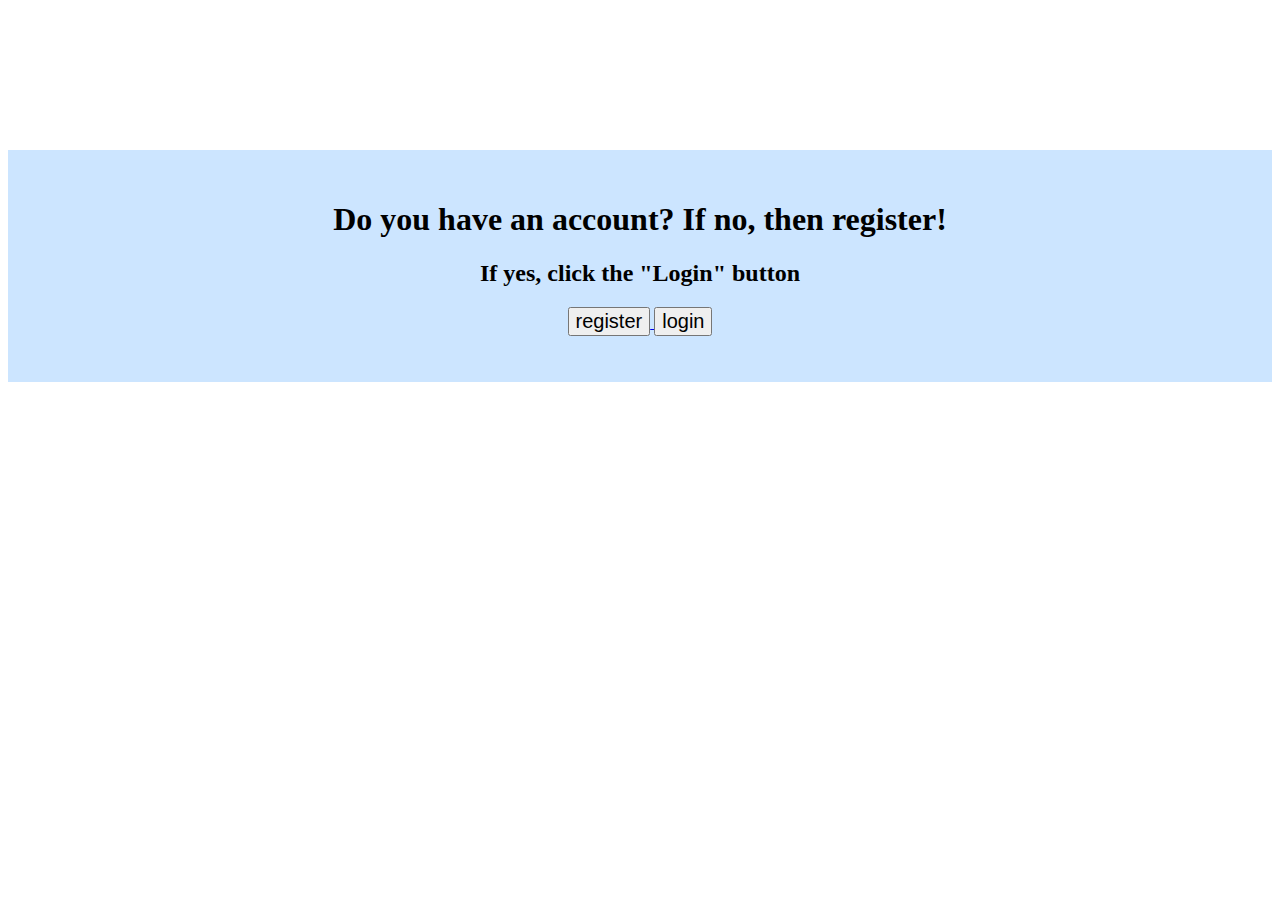
<file: index.html>
<html>
<head>
	<meta charset="utf-8">
	<link type = "text/css" rel = "stylesheet" href = "hello.css" />
	<script type="text/javascript" src="prototype.js"></script>
</head>
<body><div id = "form">
<center><h1>Do you have an account? If no, then register!</h1>
<h2>If yes, click the "Login" button</h2>

<p><a href = "register.html"><input type = "submit" name = "next" value = "register"/> </a>
<a href = "login.html"><input type = "submit" name = "next1" value = "login"/></a></p> 
</center> 
</div>



</body>
</html>
</file>
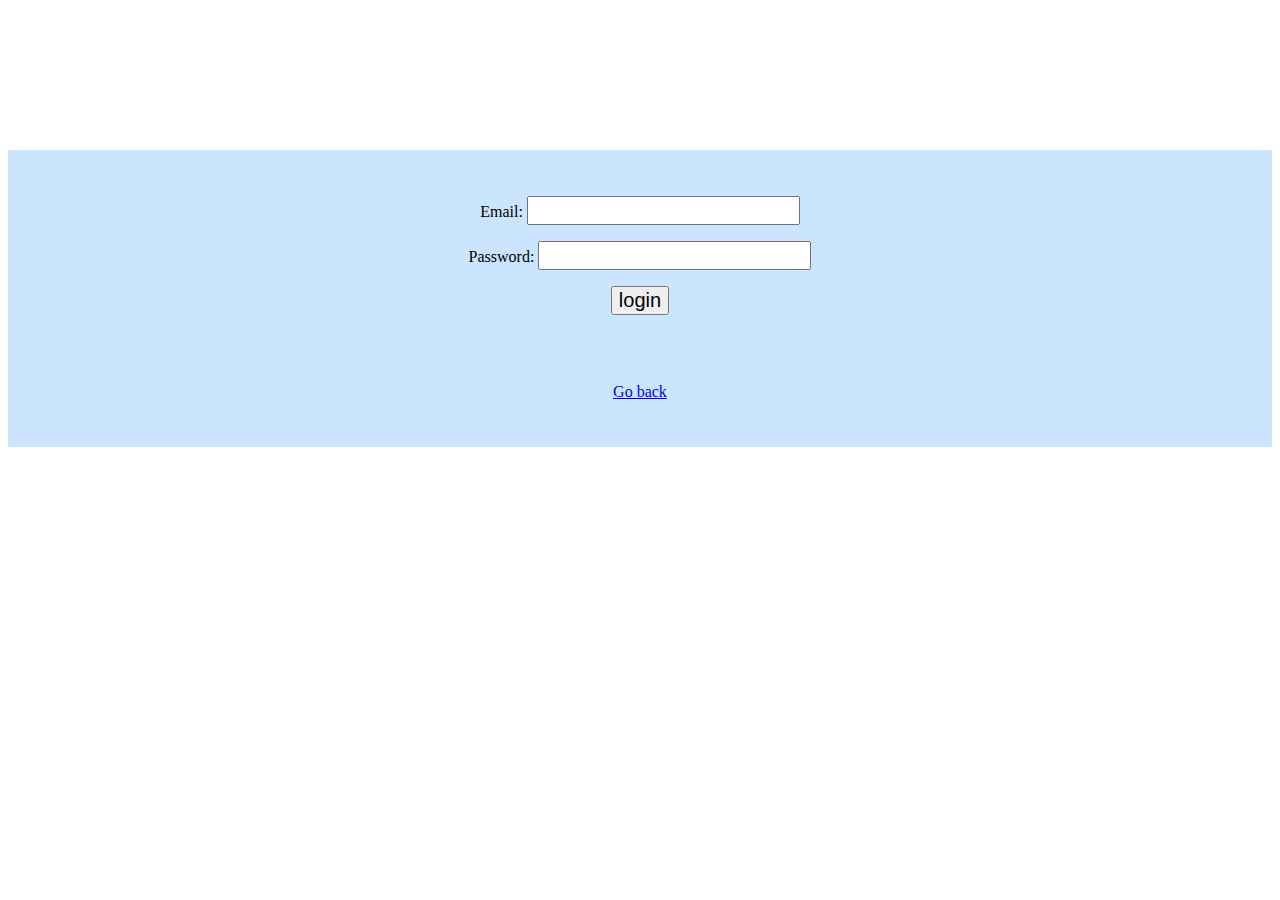
<file: login.html>
<html>
<head>
	<meta charset="utf-8">
	<link type = "text/css" rel = "stylesheet" href = "hello.css" />
	<script type="text/javascript" src="prototype.js"></script>
</head>
<form method = "POST">
<div id = "form">
<center>

<p>Email:  <input type="text" name="email" /> </p>
<p>Password:  <input type="password" name="password" /> </p>

</p><input type = "submit" name = "okay1" value = "login"/></p> 











</br></br><p><a href = "index.html"> Go back</a></p>
</center> 
</div>

</form>

</body>
</html>
</file>
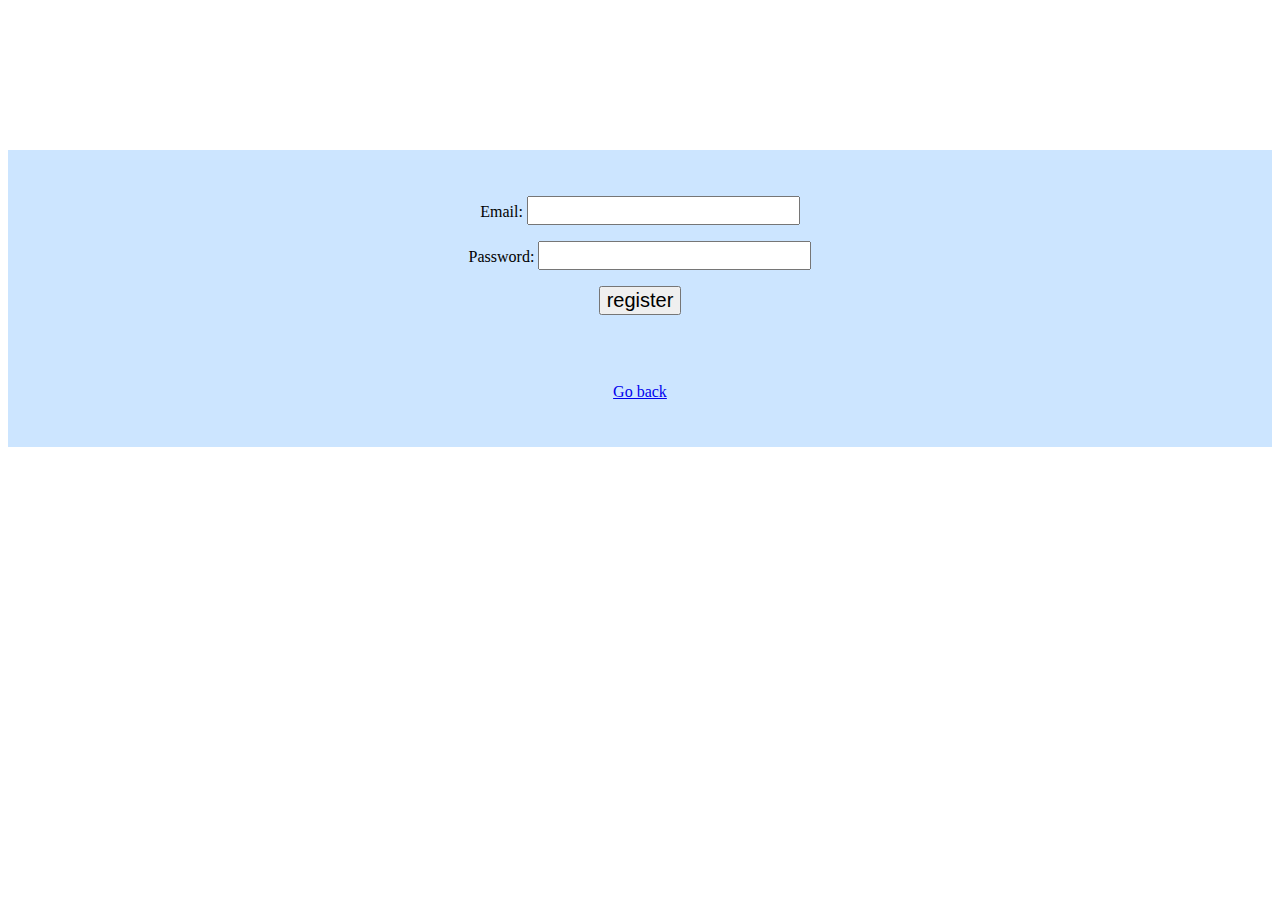
<file: register.html>
<html>
<head>
	<meta charset="utf-8">
	<link type = "text/css" rel = "stylesheet" href = "hello.css" />
	<script type="text/javascript" src="prototype.js"></script>
</head>
<body>
<div id = "form"><center>
<form method  = "POST">
<p>Email:  <input type="text" name="email" /> </p>
<p>Password:  <input type="text" name="password" id = "password"/> </p>
<input type = "submit" name = "okay" value = "register"/> </form>

	

</br></br><p><a href = "index.html"> Go back</a></p>








</center>
</div>
</body>
</html>
</file>
<file: hello.css>
#form {
margin-top: 150px;
background-color: #CCE5FF;
padding: 30px;
}
input {
font-size: 20px;
}
</file>
